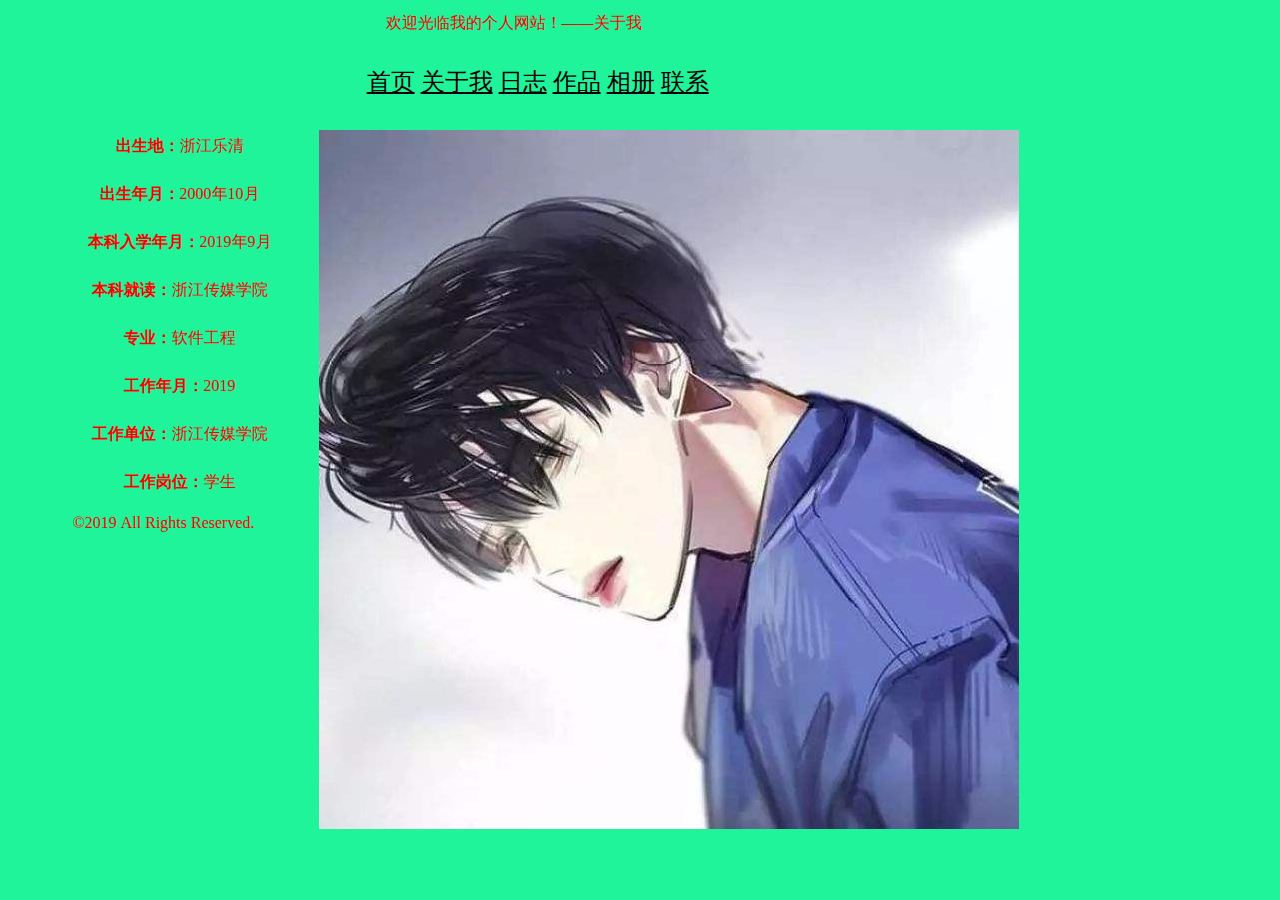
<file: zyf1/about.html>
﻿<!doctype html>
<html>
<head>
<link rel="stylesheet" href="css/main.css" /><meta charset="utf-8">
<title>190808140郑伊帆的个人网站——关于我</title>
</head>

<body>
<div class="container">
<h1.nav>欢迎光临我的个人网站！——关于我</h1>
<p class="begina"><a href="index.html">首页</a> <a href="about.html">关于我</a> <a href="diary.html">日志</a> <a href="works.html">作品</a> <a href="photo.html">相册</a> <a href="contact.html">联系</a></p>
<img align="right" src="images/profile.jpg" alt="我" width="700" height="699"/>
<p><strong>出生地：</strong>浙江乐清</p>
<p><strong>出生年月：</strong>2000年10月</p>
<p><strong>本科入学年月：</strong>2019年9月</p>
<p><strong>本科就读：</strong>浙江传媒学院</p>
<p><strong>专业：</strong>软件工程</p>
<p><strong>工作年月：</strong>2019</p>
<p><strong>工作单位：</strong>浙江传媒学院</p>
<p><strong>工作岗位：</strong>学生</p>
<p.copyright>&copy;2019&nbsp;All Rights Reserved.</p>
<p.copyright>&nbsp;</p>
<body bgcolor="red">
</div>
</body>
</html>
</file>
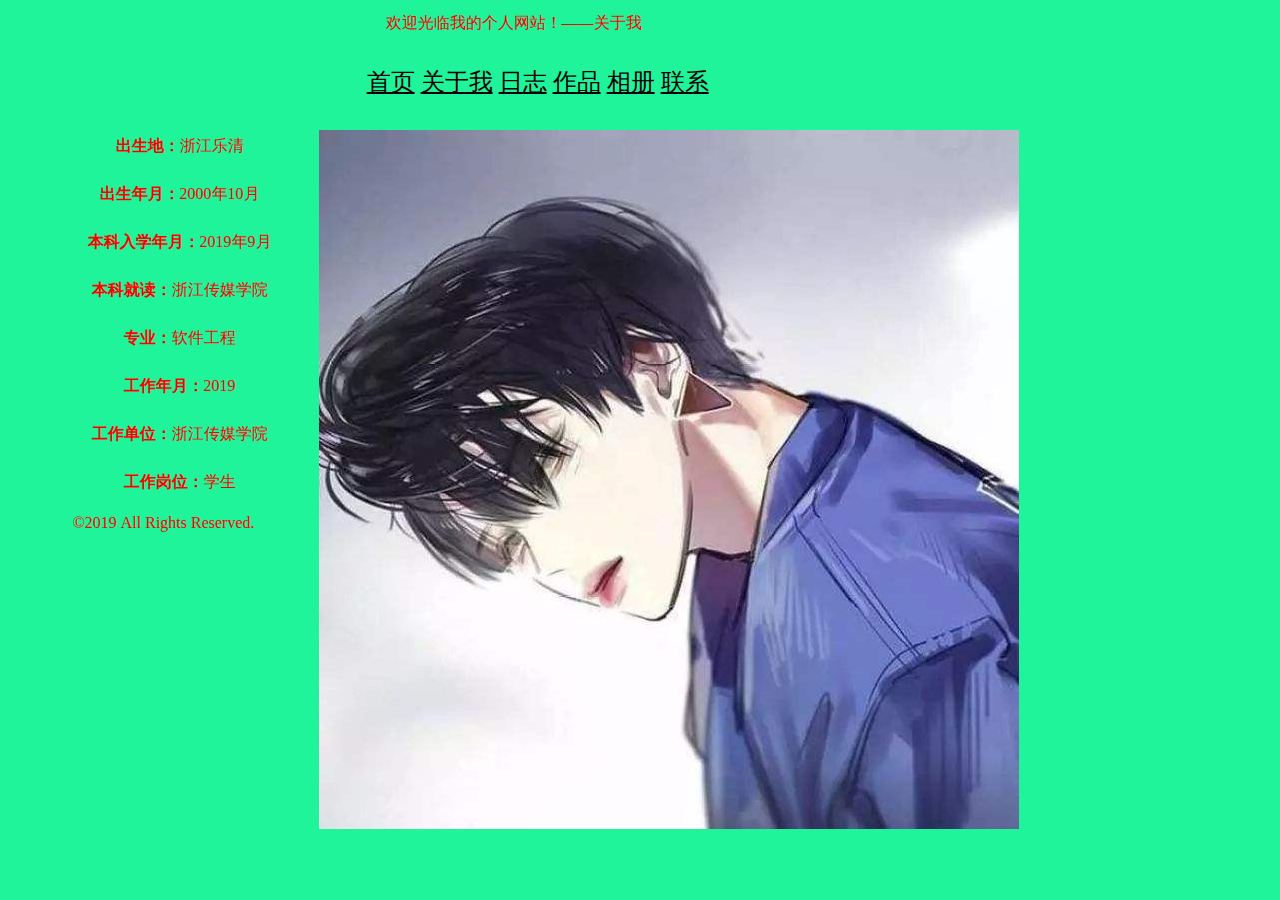
<file: zyf1/about2.html>
﻿<!doctype html>
<html>
<head>
<link rel="stylesheet" href="css/main.css" /><meta charset="utf-8">
<title>190808140郑伊帆的个人网站——关于我</title>
</head>

<body>
<div class="container">
<h1.nav>欢迎光临我的个人网站！——关于我</h1>
<p class="begina"><a href="index.html">首页</a> <a href="about.html">关于我</a> <a href="diary.html">日志</a> <a href="works.html">作品</a> <a href="photo.html">相册</a> <a href="contact.html">联系</a></p>
<img align="right" src="images/profile.jpg" alt="我" width="700" height="699"/>
<ul.wxlb type="disc">
<li><p><strong>出生地：</strong>浙江乐清</p></li>
<li><p><strong>出生年月：</strong>2000年10月</p></li>
<li><p><strong>本科入学年月：</strong>2019年9月</p></li>
<li><p><strong>本科就读：</strong>浙江传媒学院</p></li>
<li><p><strong>专业：</strong>软件工程</p></li>
<li><p><strong>工作年月：</strong>2019</p></li>
<li><p><strong>工作单位：</strong>浙江传媒学院</p></li>
<li><p><strong>工作岗位：</strong>学生</p></li>
<p.copyright>&copy;2019&nbsp;All Rights Reserved.</p>
<p.copyright>&nbsp;</p>
<body bgcolor="red">
</div>
</body>
</html>
</file>
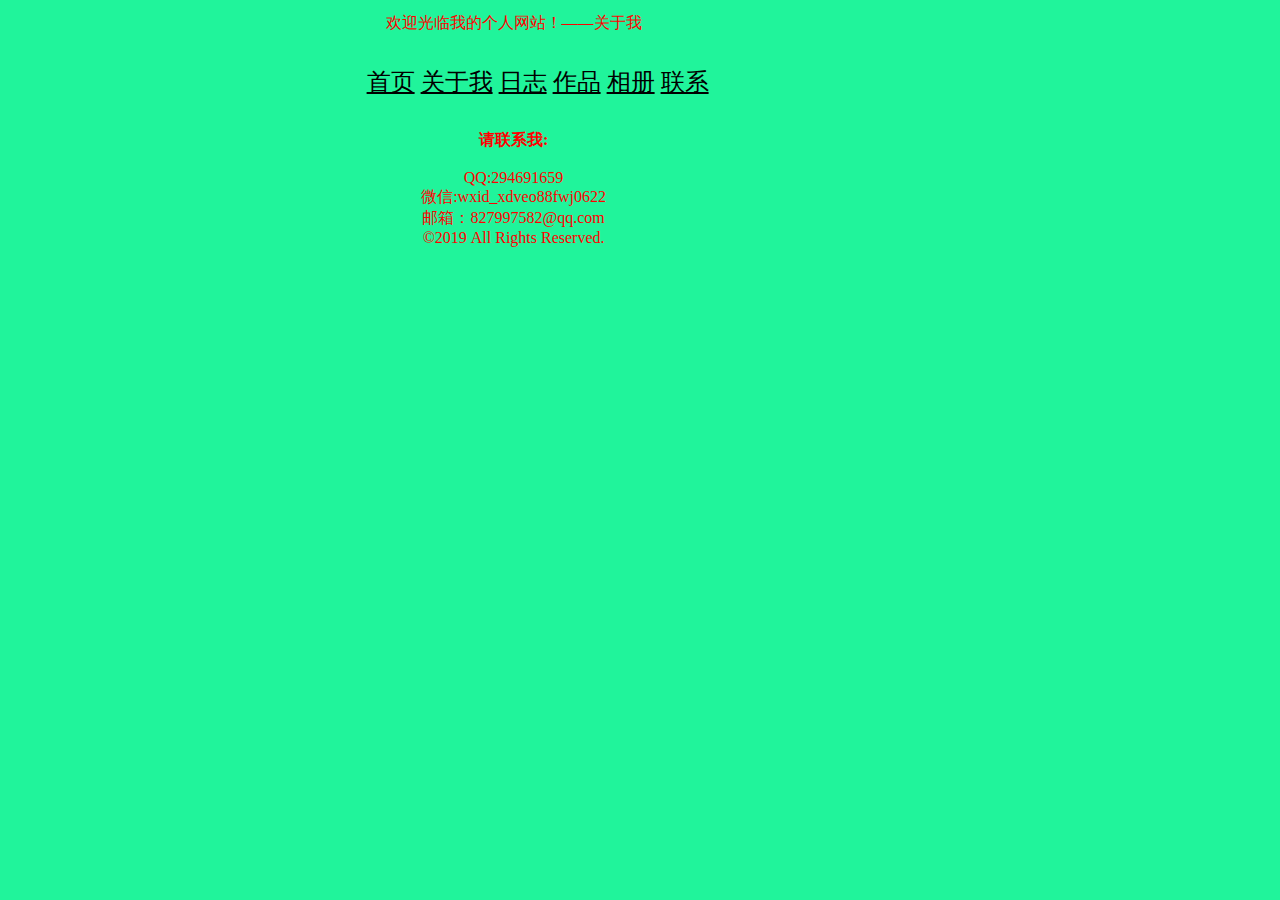
<file: zyf1/contact.html>
﻿<!doctype html>
<html>
<head>
<link rel="stylesheet" href="css/main.css" /><meta charset="utf-8">
<title>190808140郑伊帆的个人网站——关于我</title>
</head>

<body>
<div class="container">
<h1.nav>欢迎光临我的个人网站！——关于我</h1>
<p class="begina"><a href="index.html">首页</a> <a href="about.html">关于我</a> <a href="diary.html">日志</a> <a href="works.html">作品</a> <a href="photo.html">相册</a> <a href="contact.html">联系</a></p>
<strong>请联系我:</strong><br/><br/>
QQ:294691659<br/>
微信:wxid_xdveo88fwj0622<br/>
邮箱：827997582@qq.com<br/><p.copyright>&copy;2019&nbsp;All Rights Reserved.</p>
<p.copyright>&nbsp;</p>
<body bgcolor="red">
</div>
</body>
</html>
</file>
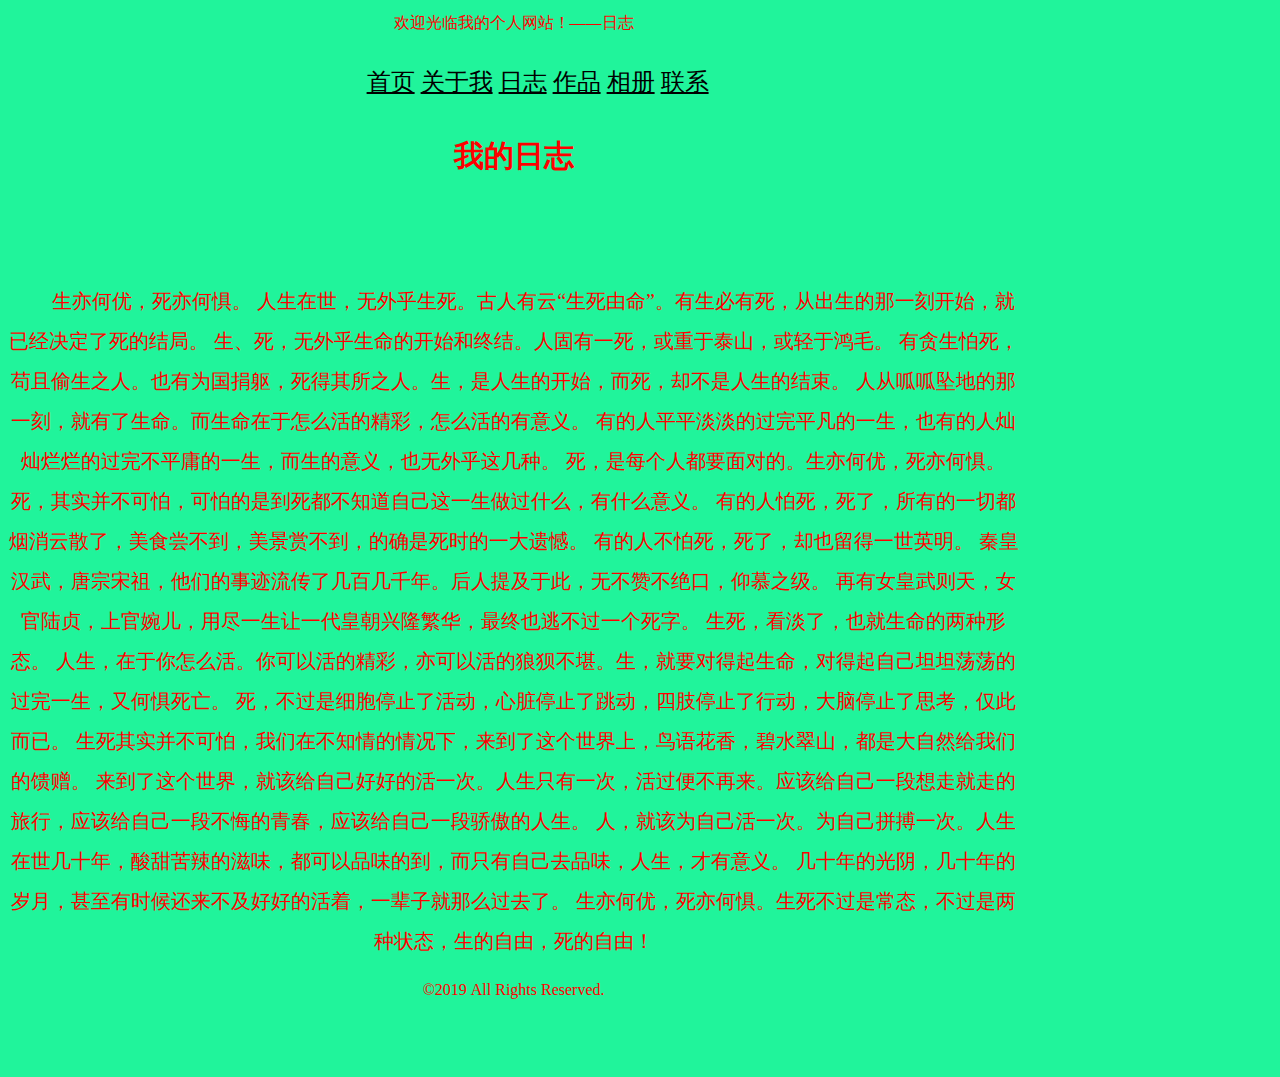
<file: zyf1/diary.html>
﻿<!doctype html>
<html>
<head>
<link rel="stylesheet" href="css/main.css" /><meta charset="utf-8">
<title>190808140郑伊帆的个人网站——主页</title>
</head>

<body>
<div class="container">
<h1.nav>欢迎光临我的个人网站！——日志</h1>
<p class="begina"><a href="index.html">首页</a> <a href="about.html">关于我</a> <a href="diary.html">日志</a> <a href="works.html">作品</a> <a href="photo.html">相册</a> <a href="contact.html">联系</a></p>
<h3 style="font-size:30px;">我的日志</h3><br/><br/><br/><p style="font-size:20px;">
   生亦何优，死亦何惧。

   人生在世，无外乎生死。古人有云“生死由命”。有生必有死，从出生的那一刻开始，就已经决定了死的结局。

   生、死，无外乎生命的开始和终结。人固有一死，或重于泰山，或轻于鸿毛。

   有贪生怕死，苟且偷生之人。也有为国捐躯，死得其所之人。生，是人生的开始，而死，却不是人生的结束。

   人从呱呱坠地的那一刻，就有了生命。而生命在于怎么活的精彩，怎么活的有意义。

   有的人平平淡淡的过完平凡的一生，也有的人灿灿烂烂的过完不平庸的一生，而生的意义，也无外乎这几种。

   死，是每个人都要面对的。生亦何优，死亦何惧。死，其实并不可怕，可怕的是到死都不知道自己这一生做过什么，有什么意义。

   有的人怕死，死了，所有的一切都烟消云散了，美食尝不到，美景赏不到，的确是死时的一大遗憾。

   有的人不怕死，死了，却也留得一世英明。

   秦皇汉武，唐宗宋祖，他们的事迹流传了几百几千年。后人提及于此，无不赞不绝口，仰慕之级。

   再有女皇武则天，女官陆贞，上官婉儿，用尽一生让一代皇朝兴隆繁华，最终也逃不过一个死字。

   生死，看淡了，也就生命的两种形态。

   人生，在于你怎么活。你可以活的精彩，亦可以活的狼狈不堪。生，就要对得起生命，对得起自己坦坦荡荡的过完一生，又何惧死亡。

死，不过是细胞停止了活动，心脏停止了跳动，四肢停止了行动，大脑停止了思考，仅此而已。

   生死其实并不可怕，我们在不知情的情况下，来到了这个世界上，鸟语花香，碧水翠山，都是大自然给我们的馈赠。

   来到了这个世界，就该给自己好好的活一次。人生只有一次，活过便不再来。应该给自己一段想走就走的旅行，应该给自己一段不悔的青春，应该给自己一段骄傲的人生。

   人，就该为自己活一次。为自己拼搏一次。人生在世几十年，酸甜苦辣的滋味，都可以品味的到，而只有自己去品味，人生，才有意义。

几十年的光阴，几十年的岁月，甚至有时候还来不及好好的活着，一辈子就那么过去了。

   生亦何优，死亦何惧。生死不过是常态，不过是两种状态，生的自由，死的自由！</p>
<p.copyright>&copy;2019&nbsp;All Rights Reserved.</p>
<p.copyright>&nbsp;</p>
<body bgcolor="red">
</div>
</body>
</html>
</file>
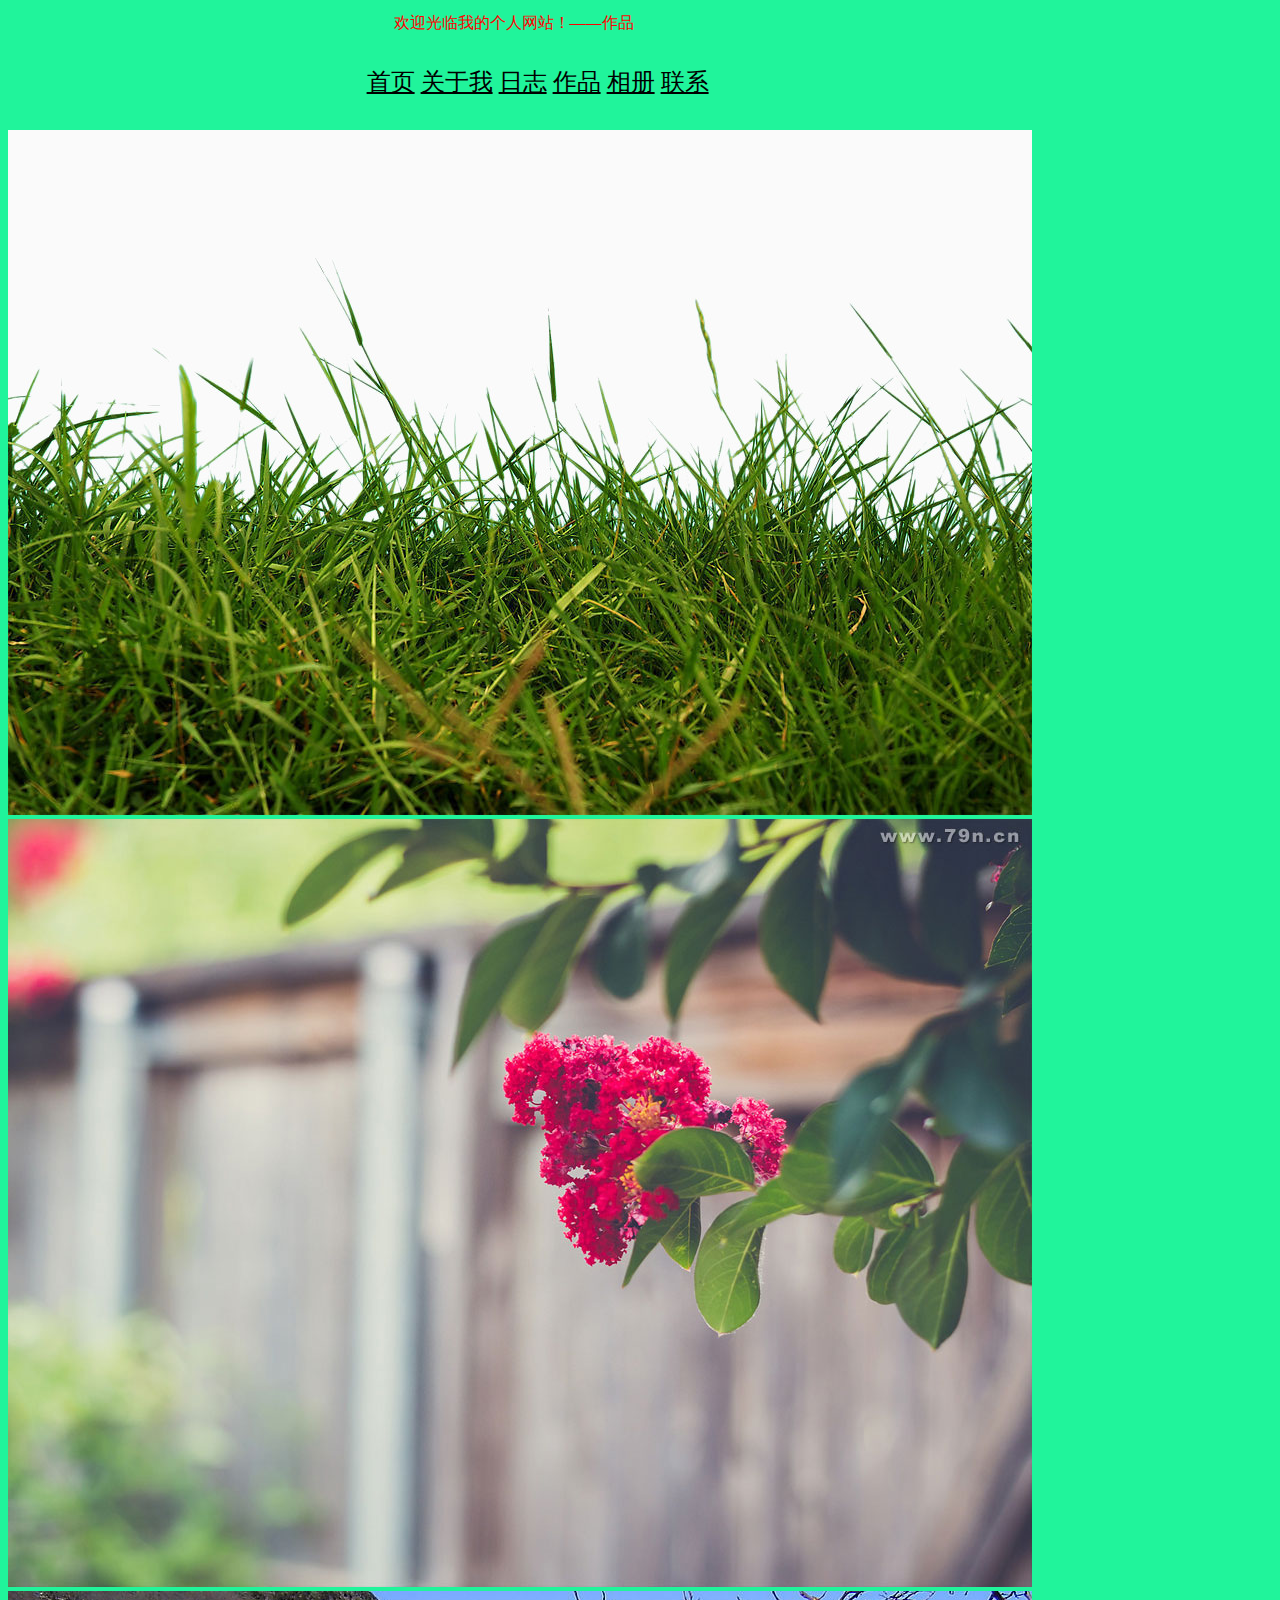
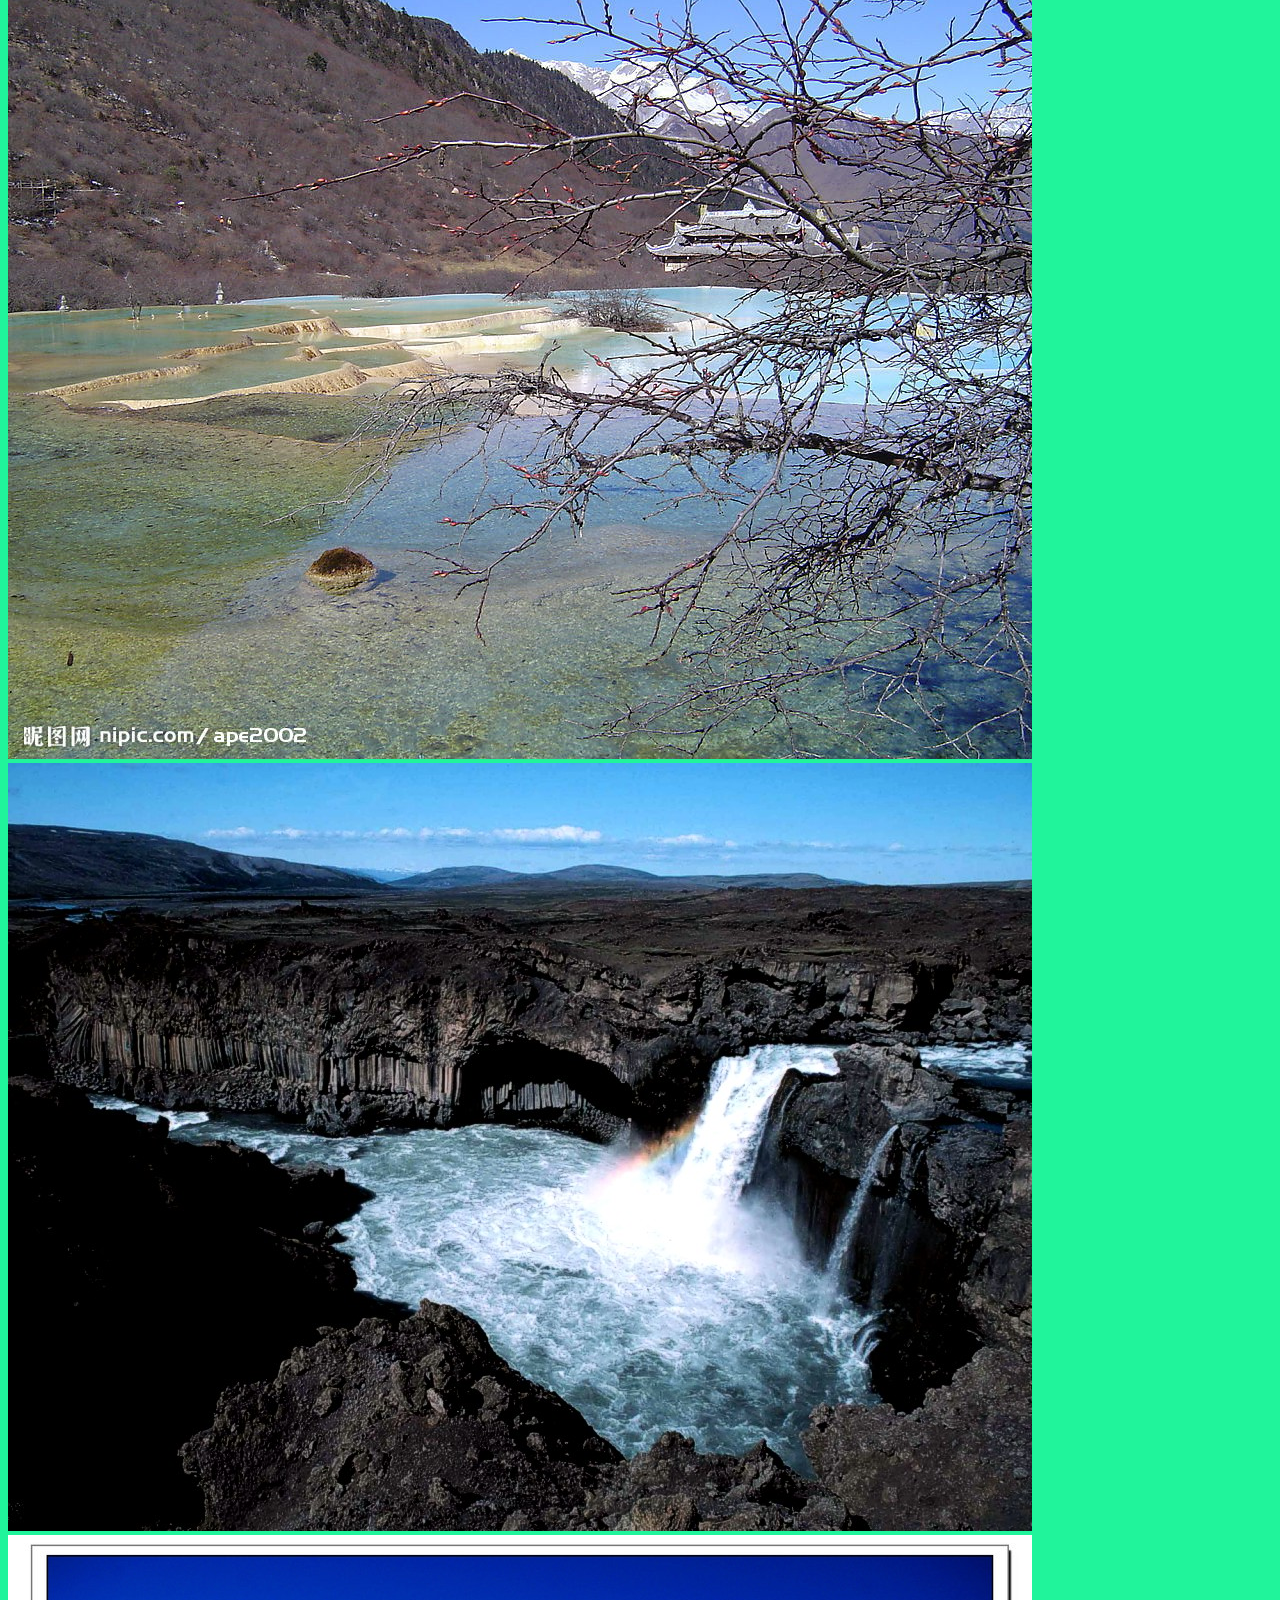
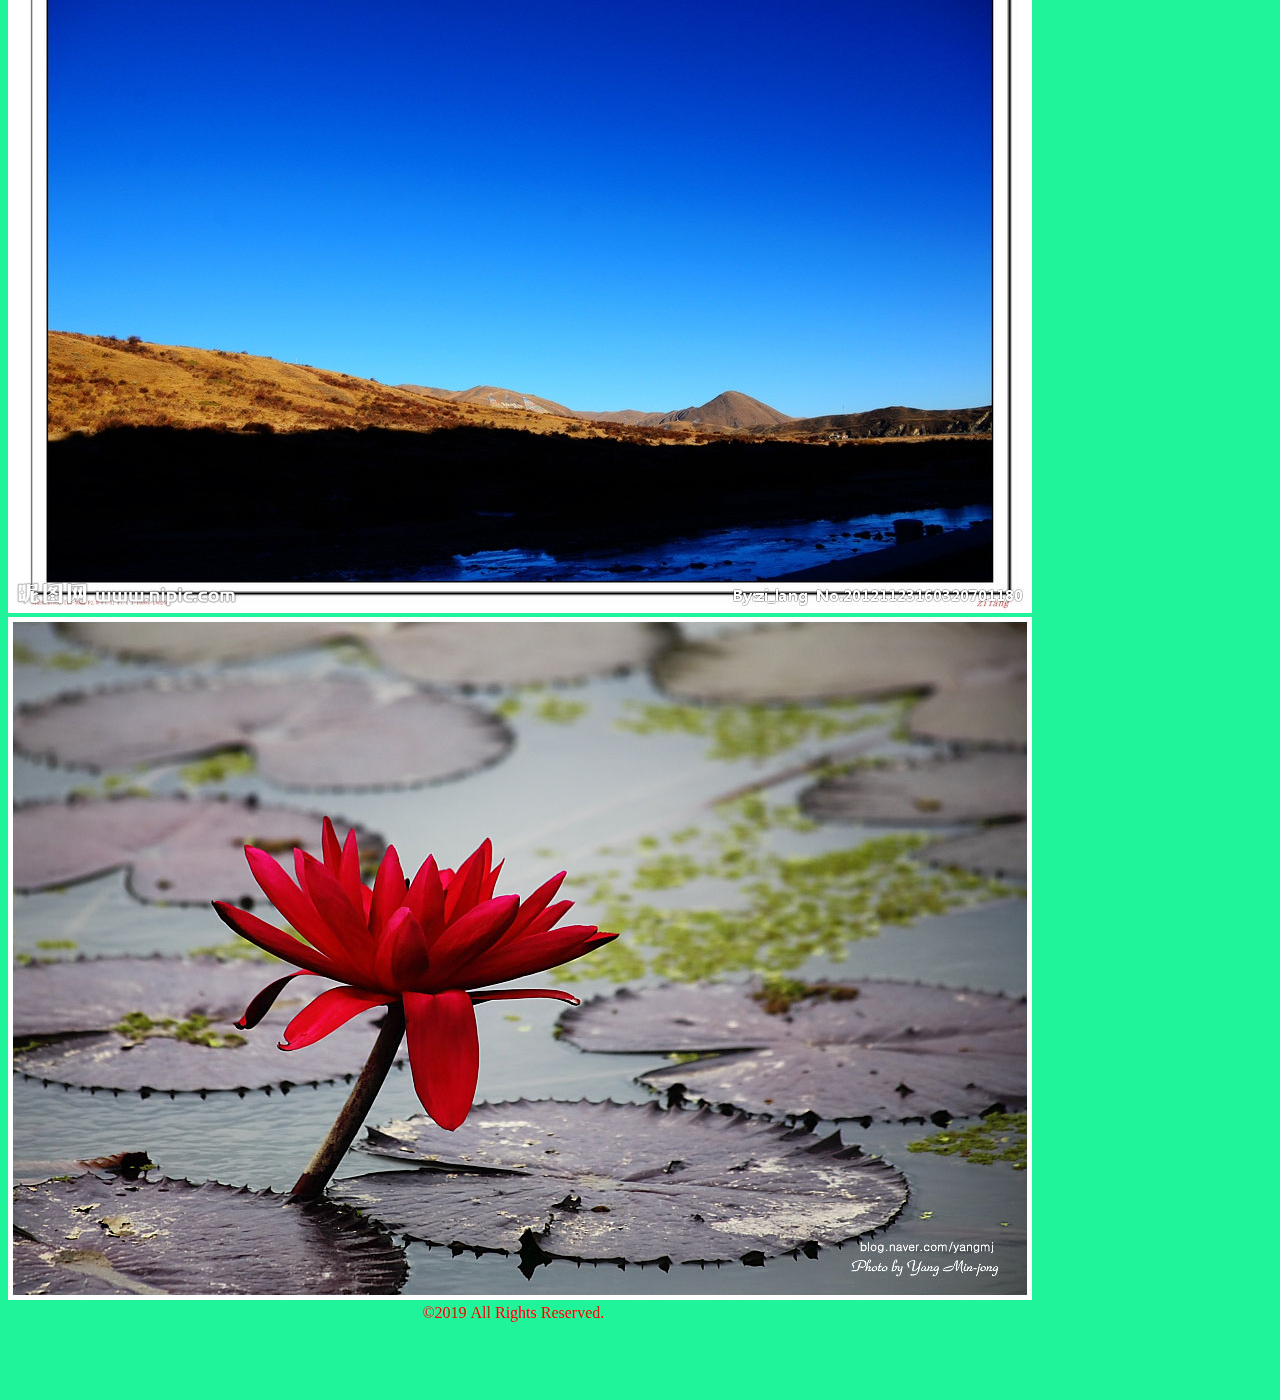
<file: zyf1/photo.html>
﻿<!doctype html>
<html>
<head>
<link rel="stylesheet" href="css/main.css" /><meta charset="utf-8">
<title>190808140郑伊帆的个人网站——主页</title>
</head>

<body>
<div class="container">
<h1.nav>欢迎光临我的个人网站！——作品</h1>
<p class="begina"><a href="index.html">首页</a> <a href="about.html">关于我</a> <a href="diary.html">日志</a> <a href="works.html">作品</a> <a href="photo.html">相册</a> <a href="contact.html">联系</a></p>
<img  src="images/p.1.jpg" alt="我" width="1024" height="685"/>
<img  src="images/p.2.jpg" alt="我" width="1024" height="768"/>
<img  src="images/p.3.jpg" alt="我" width="1024" height="768"/>
<img  src="images/p.4.jpg" alt="我" width="1024" height="768"/>
<img  src="images/p.5.jpg" alt="我" width="1024" height="678"/>
<img  src="images/p.6.jpg" alt="我" width="1024" height="683"/>
<p.copyright>&copy;2019&nbsp;All Rights Reserved.</p>
<p.copyright>&nbsp;</p>
<body bgcolor="red">
</div>
</body>
</html>
</file>
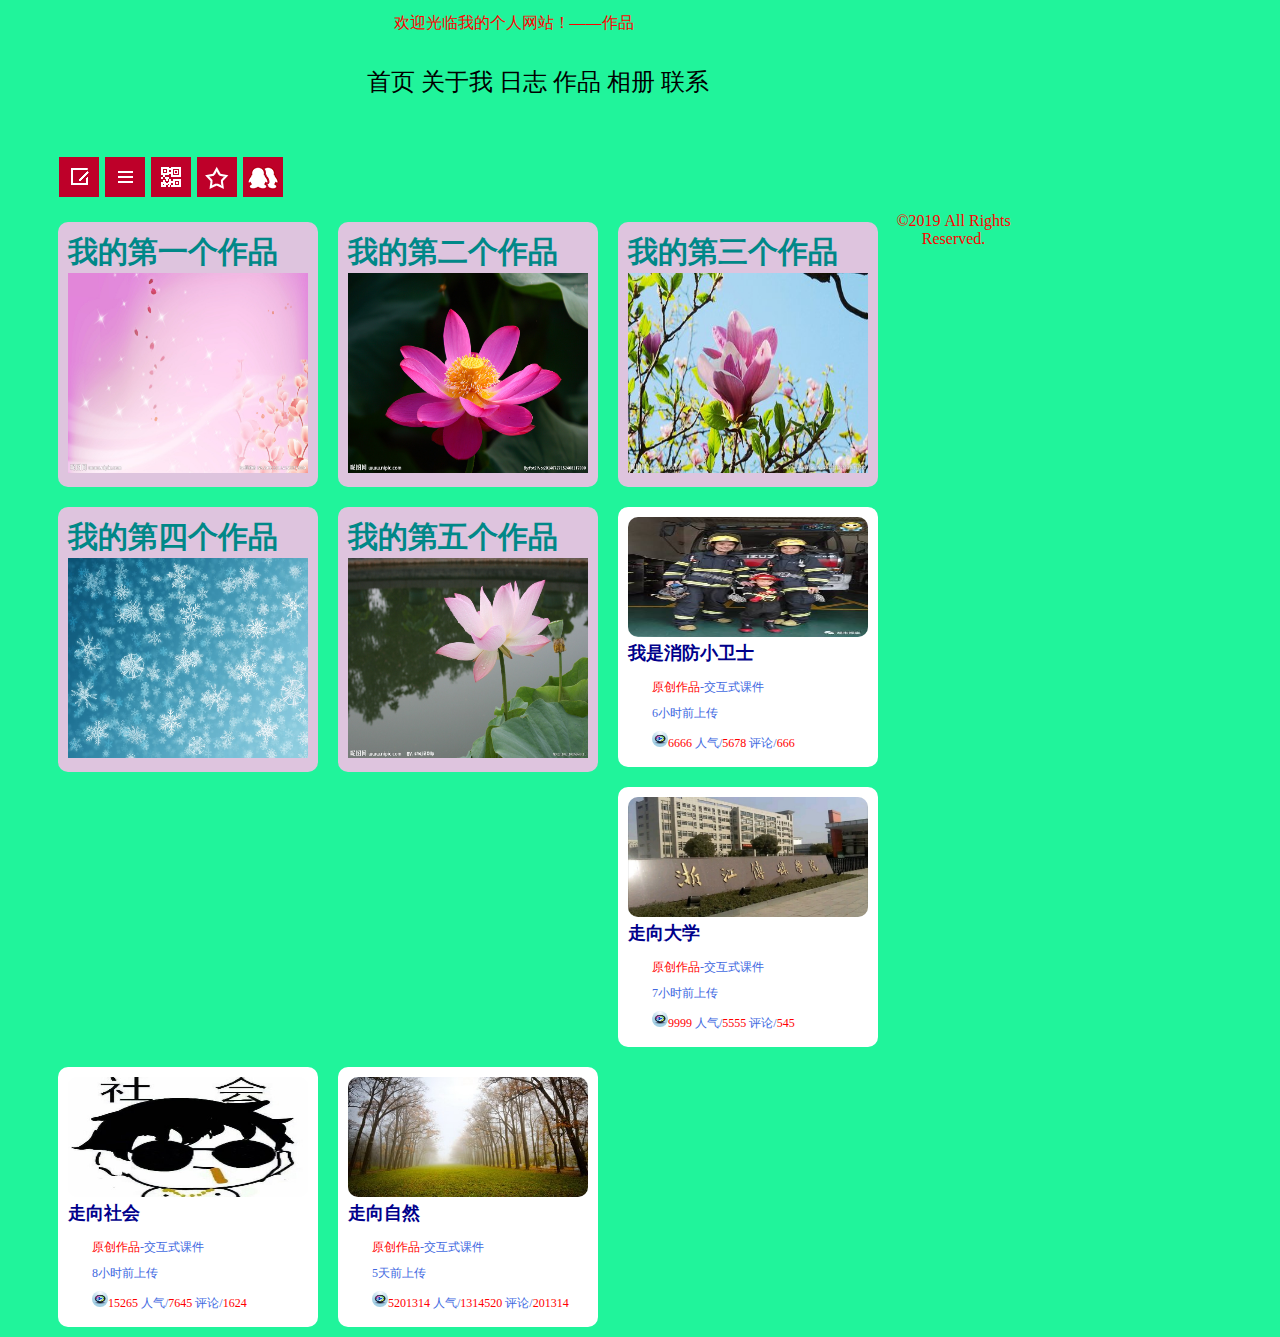
<file: zyf1/works.html>
﻿<!doctype html>
<html>
<head>
<link rel="stylesheet" href="css/main1.css" /><meta charset="utf-8">
<title>190808140郑伊帆的个人网站——主页</title>
<style>
body,ul,,h3,p{margin:0;padding:0;}
li{list-style:none;}
a{text-decoration:none;}
body{
  backgrond-color:#CCC;
}

</style>
</head>

<body>
<div class="container">
<h1.nav>欢迎光临我的个人网站！——作品</h1>
<p class="begina"><a href="index.html">首页</a> <a href="about.html">关于我</a> <a href="diary.html">日志</a> <a href="works.html">作品</a> <a href="photo.html">相册</a> <a href="contact.html">联系</a></p>
  <div class="works">
  <ul class="works">
  <li class="icon1"></li>
  <li class="icon2"></li>
  <li class="icon3"></li>
  <li class="icon4"></li>
  <li class="icon5"></li>
  </ul>
  </div>
<div class="works1">
<ul class="works1">
<li class="works1">
<h3>我的第一个作品</h3>
<img  src="images/1.jpg" alt="我" width="240" height="200"/>
</li>
<li class="works1">
<h3>我的第二个作品</h3><img  src="images/2.jpg" alt="我" width="240" height="200"/>
</li>
<li class="works1">
<h3>我的第三个作品</h3><img  src="images/3.jpg" alt="我" width="240" height="200"/>
</li>
<li class="works1">
<h3>我的第四个作品</h3><img  src="images/4.jpg" alt="我" width="240" height="200"/>
</li>
<li class="works1">
<h3>我的第五个作品</h3><img  src="images/5.jpg" alt="我" width="240" height="200"/>
</li>
</ul>
</div>

<div class="workspro">
<ul class="workspro">
<li class="workspro">
<img src="images/x1.jpg">
<h3>我是消防小卫士</h3>
<p><span class="colorw">原创作品</span>-交互式课件</p>
<p>6小时前上传</p>
<p class="LOGO"><img src="images/play.jpg" alt="LOGO"><span class="colorw">6666</span> 人气/<span class="colorw">5678</span> 评论/<span class="colorw">666</span></p>
</li>
</ul>
<ul class="workspro">
<li class="workspro">
<img src="images/x2.jpg">
<h3>走向大学</h3>
<p><span class="colorw">原创作品</span>-交互式课件</p>
<p>7小时前上传</p>
<p class="LOGO"><img src="images/play.jpg" alt="LOGO"><span class="colorw">9999</span> 人气/<span class="colorw">5555</span> 评论/<span class="colorw">545</span></p>
</li>
</ul>
<ul class="workspro">
<li class="workspro">
<img src="images/x3.jpg">
<h3>走向社会</h3>
<p><span class="colorw">原创作品</span>-交互式课件</p>
<p>8小时前上传</p>
<p class="LOGO"><img src="images/play.jpg" alt="LOGO"><span class="colorw">15265</span> 人气/<span class="colorw">7645</span> 评论/<span class="colorw">1624</span></p>
</li>
<li class="workspro">
<img src="images/x4.jpg">
<h3>走向自然</h3>
<p><span class="colorw">原创作品</span>-交互式课件</p>
<p>5天前上传</p>
<p class="LOGO"><img src="images/play.jpg" alt="LOGO"><span class="colorw">5201314</span> 人气/<span class="colorw">1314520</span> 评论/<span class="colorw">201314</span></p>
</li>
</ul>
</div>
<p.copyright>&copy;2019&nbsp;All Rights Reserved.</p>
<p.copyright>&nbsp;</p>
<body bgcolor="red">
</div>
</body>
</html>
</file>
<file: zyf1/css/main.css>
﻿@charset "utf-8";
body{
		background-color: #20F49B;
		color:red;
		font-size:16px;
                text-align:center;
	}
	h3,h4{
		font-family:华文楷体,楷体,宋体；
	}
	h1{
		font-size: 20px;
                text-align:center;
font-family:方正姚体,黑体,宋体;
font-weight;
	}
	h2{
		font-size: 16px;
font-family:黑体;
color:#099;
	}
	p{
		font-family: 华文楷体,楷体,宋体;
		text-indent: 2em;
                text-align:center;
line-height:2em;
	}
        .nav{
background-color:#9F0;
margin-left:15%;
margin-right:15%;
text-align:center;
font-size: 18px;
        }
        .copyright{
text-align:center;
margin-down:10px;
        }
        div.sjx{
     border-left: 5px solid transparent;
     border-right: 5px solid transparent;
     border-top: 5px solid #2794EF;
        }
	p.begin{color:black;text-decoration:underline;}
        p.begina{font-size:24px;text-align:center;}
        p.begina a{color:black;texe-decoration:none;}
        .strong{font-weight;color:orange;}
        #p2{font-style;}
        div.container{
                width:80%;
                margin-top:0;
                margin-bottom:auto;
                padding-top:5px;
                padding-bottom:20px;
                color:F5F5F5;
                min-height:700px;
               }
        ul.wxlb{
	height:30px;
        line-height:30px;
        list-style:disc outside;
        list-style:decimal inside;
        border:1px solid #CCC;
}

ul.works li{
	margin:3px;
	height:40px;
	width:40px;
	background-image:url(../images/bg.png);
	background-color:#000000;
	list-style-type:none;
	float:left;
}
ul.works{
    clear:both;
}
div.works{
	clear:both;
	width:100%;
	margin:0px;
	height:50px;
	padding:8px;
}
li.icon1{background-position:0px -40px;}
li.icon2{background-position:0px -80px;}
li.icon3{background-position:0px -120px;}
li.icon4{background-position:0px -160px;}
li.icon5{background-position:0px -200px;}
</file>
<file: zyf1/css/main1.css>
﻿@charset "utf-8";
body{
		background-color: #20F49B;
		color:red;
		font-size:16px;
                text-align:center;
	}
	h3,h4{
		font-family:华文楷体,楷体,宋体；
	}
	h1{
		font-size: 20px;
                text-align:center;
font-family:方正姚体,黑体,宋体;
font-weight;
	}
	h2{
		font-size: 16px;
font-family:黑体;
color:#099;
	}
	p{
		font-family: 华文楷体,楷体,宋体;
		text-indent: 2em;
                text-align:center;
line-height:2em;
	}
        .nav{
background-color:#9F0;
margin-left:15%;
margin-right:15%;
text-align:center;
font-size: 18px;
        }
        .copyright{
text-align:center;
margin-down:10px;
        }
        div.sjx{
     border-left: 5px solid transparent;
     border-right: 5px solid transparent;
     border-top: 5px solid #2794EF;
        }
	p.begin{color:black;text-decoration:underline;}
        p.begina{font-size:24px;text-align:center;}
        p.begina a{color:black;texe-decoration:none;}
        .strong{font-weight;color:orange;}
        #p2{font-style;}
        div.container{
                width:80%;
                margin-top:0;
                margin-bottom:auto;
                padding-top:5px;
                padding-bottom:20px;
                color:F5F5F5;
                min-height:700px;
               }
        ul.wxlb{
	height:30px;
        line-height:30px;
        list-style:disc outside;
        list-style:decimal inside;
        border:1px solid #CCC;
}

ul.works li{
	margin:3px;
	height:40px;
	width:40px;
	background-image:url(../images/bg.png);
	background-color:#000000;
	list-style-type:none;
	float:left;
}
ul.works{
    clear:both;
}
div.works{
	clear:both;
	width:100%;
	margin:0px;
	height:50px;
	padding:8px;
}
li.icon1{background-position:0px -40px;}
li.icon2{background-position:0px -80px;}
li.icon3{background-position:0px -120px;}
li.icon4{background-position:0px -160px;}
li.icon5{background-position:0px -200px;}


ul.workspro{
}
div.workspro{
	width:100%;
	margin:auto;
}
li.workspro{
	width:240px;
	height:280x;
	margin:10px;
	padding:10px;
	float:left;
	background-color:#FFFFFF;
	border-radius:10px;
	list-style-type:none;
	overflow:hidden;
}
li.workspro h3{
	text-align:left;
	font-size:18px;
	margin-top:0px;
	margin-bottom:10px;
	color:#00008B;
}
li.workspro p{
	text-align:left;
	font-size:12px;
	font-weight:normal;
	margin-bottom:2px;
	margin-top:2px;
	color:#4169E1;
}
li.workspro img{
	width:240px;
	height:120px;
	border-radius:10px;
	margin:auto;
}
p.LOGO img{
	width:16px;
	height:16px;
	margin-top:4px;
}
p.LOGO p{
	margin:0px;
	padding:0px;
}
span.colorw{
	color:red;
}






div.works1{
	clear:both;
}
li.works1 h3{
	text-align:left;
	font-size:30px;
	margin:0px;
	color:#008888;
}
li.works1{
	width:240px;
	height:280x;
	margin:10px;
	padding:10px;
	float:left;
	background-color:rgb(222,196,222);
	border-radius:10px;
	list-style-type:none;
}
li.works1 p{
	text-align:left;
	font-size:18px;
	margin-bottom:10px;
	margin-top:2px;
	color:#008B8B;
}
</file>
